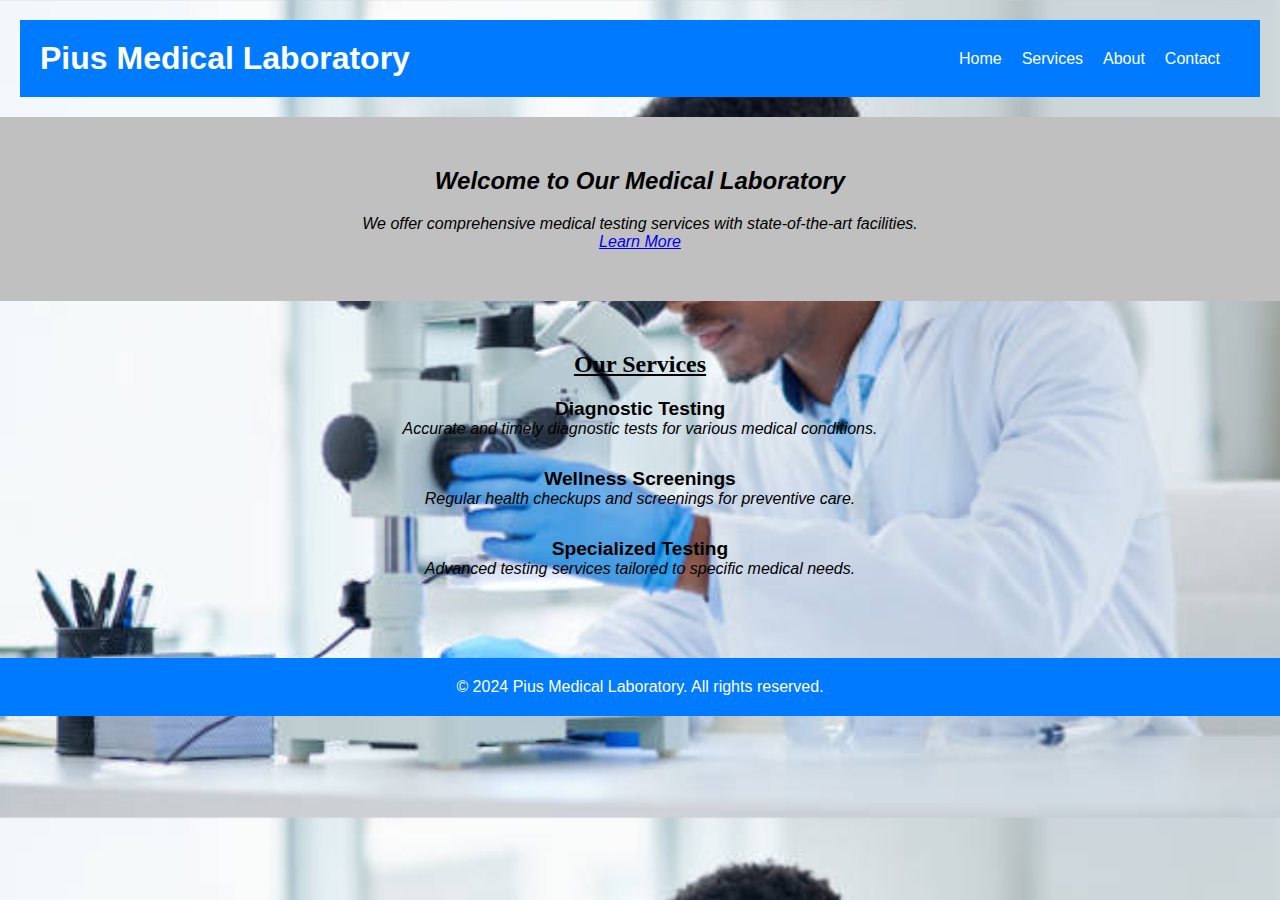
<file: index.html>
<!DOCTYPE html>
<html lang="en">
<head>
  <meta charset="UTF-8">
  <meta name="viewport" content="width=device-width, initial-scale=1.0">
  <title>Medical Laboratory</title>
  <link rel="stylesheet" href="project.css">
</head>
<body>
  <header>
    <h1> Pius Medical Laboratory</h1>
    <nav>
      <ul>
        <li><a href="#">Home</a></li>
        <li><a href="#">Services</a></li>
        <li><a href="#">About</a></li>
        <li><a href="#">Contact</a></li>
      </ul>
    </nav>
  </header>
  
  <section class="hero">
    <h2>Welcome to Our Medical Laboratory</h2>
    <p>We offer comprehensive medical testing services with state-of-the-art facilities.</p>
    <a href="#" class="btn">Learn More</a>
  </section>
  
  <section class="services">
    <h2>Our Services</h2>
    <div class="service">
      <h3>Diagnostic Testing</h3>
      <p>Accurate and timely diagnostic tests for various medical conditions.</p>
    </div>
    <div class="service">
      <h3>Wellness Screenings</h3>
      <p>Regular health checkups and screenings for preventive care.</p>
    </div>
    <div class="service">
      <h3>Specialized Testing</h3>
      <p>Advanced testing services tailored to specific medical needs.</p>
    </div>
  </section>

  <footer>
    <p>&copy; 2024  Pius Medical Laboratory. All rights reserved.</p>
  </footer>
</body>
</html>
</file>
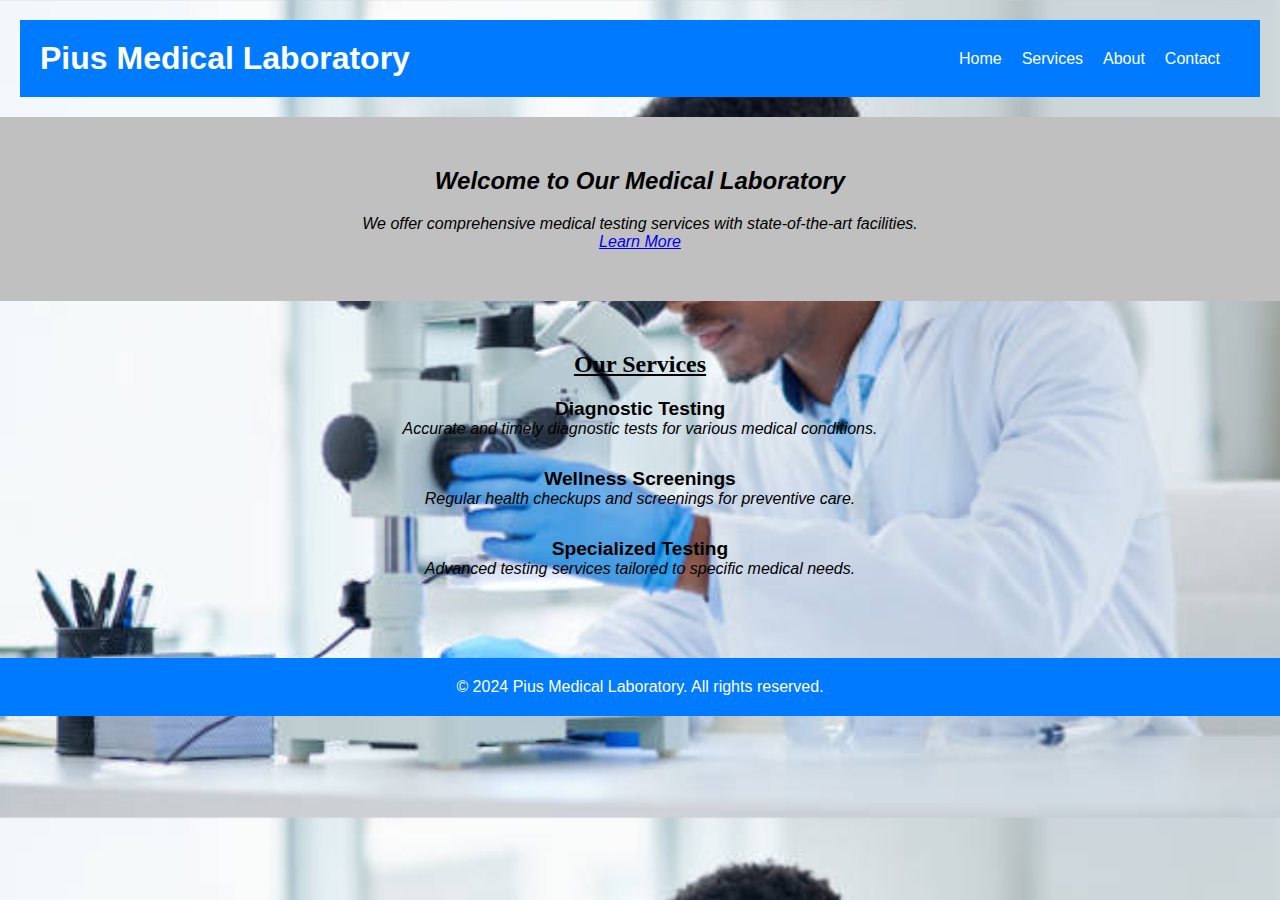
<file: project.html>
<!DOCTYPE html>
<html lang="en">
<head>
  <meta charset="UTF-8">
  <meta name="viewport" content="width=device-width, initial-scale=1.0">
  <title>Medical Laboratory</title>
  <link rel="stylesheet" href="project.css">
</head>
<body>
  <header>
    <h1> Pius Medical Laboratory</h1>
    <nav>
      <ul>
        <li><a href="#">Home</a></li>
        <li><a href="#">Services</a></li>
        <li><a href="#">About</a></li>
        <li><a href="#">Contact</a></li>
      </ul>
    </nav>
  </header>
  
  <section class="hero">
    <h2>Welcome to Our Medical Laboratory</h2>
    <p>We offer comprehensive medical testing services with state-of-the-art facilities.</p>
    <a href="#" class="btn">Learn More</a>
  </section>
  
  <section class="services">
    <h2>Our Services</h2>
    <div class="service">
      <h3>Diagnostic Testing</h3>
      <p>Accurate and timely diagnostic tests for various medical conditions.</p>
    </div>
    <div class="service">
      <h3>Wellness Screenings</h3>
      <p>Regular health checkups and screenings for preventive care.</p>
    </div>
    <div class="service">
      <h3>Specialized Testing</h3>
      <p>Advanced testing services tailored to specific medical needs.</p>
    </div>
  </section>

  <footer>
    <p>&copy; 2024  Pius Medical Laboratory. All rights reserved.</p>
  </footer>
</body>
</html>
</file>
<file: project.css>
* {
  margin: 0;
  padding: 0;
  box-sizing: border-box;
}

body {
  font-family: Arial, sans-serif;
  background-image: url(lab\ png.jpg);
  background-color: beige;
  background-size: cover;
}

/* Header styles */
header {
  background-color: #007bff;
  color: #fff;
  padding: 20px;
  margin: 20px;
  border: 10px;
  display: flex;
  justify-content: space-between;
  align-items: center;
}

nav ul {
  list-style: none;
  display: flex;
}

nav ul li {
  margin-right: 20px;
}

nav ul li a {
  color: #fff;
  text-decoration: none;
}

/* Hero section styles */
.hero {
  background-color: silver;
  padding: 50px;
  text-align: center;
  font-style: italic;
}

.hero h2 {
  margin-bottom: 20px;
}

/* Services section styles */
.services {
  padding: 50px;
  text-align: center;
}

.services h3 {
   font-size: larger; 
   text-decoration: solid;
}

.services p {
font-style: italic;
}

.services h2 {
  margin-bottom: 20px;
  text-decoration: underline;
  font-family: Georgia, 'Times New Roman', Times, serif;
  font-weight: bold;
}

.service {
  margin-bottom: 30px;
}

/* Footer styles */
footer {
  background-color: #007bff;
  color: #fff;
  text-align: center;
  padding: 20px;
}
</file>
